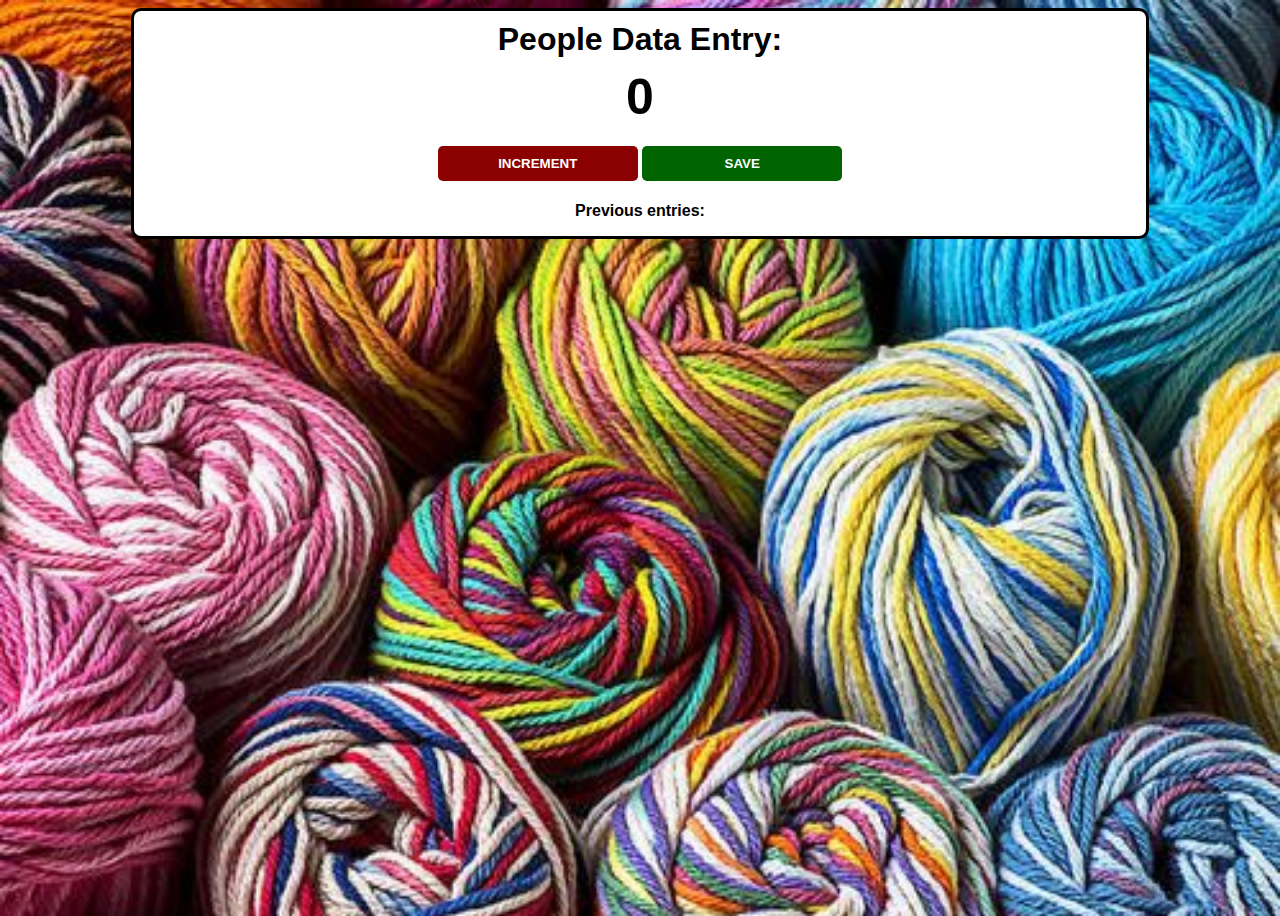
<file: index.html>
<!DOCTYPE html>
<html>
    <head>
        <link rel="stylesheet" href="style.css">
    </head>
    <body>
        <div class="container">
        <h1>People Data Entry:</h1>
        <h2 id="count-el">0</h2>
        <button id="increment-btn" onclick ="increment()">INCREMENT</button>
        <button id="save-btn" onclick="save()">SAVE</button>
        <P id="save-el">Previous entries:</P>
        </div>
        <script src="index.js"></script>
    </body>
</html>
</file>
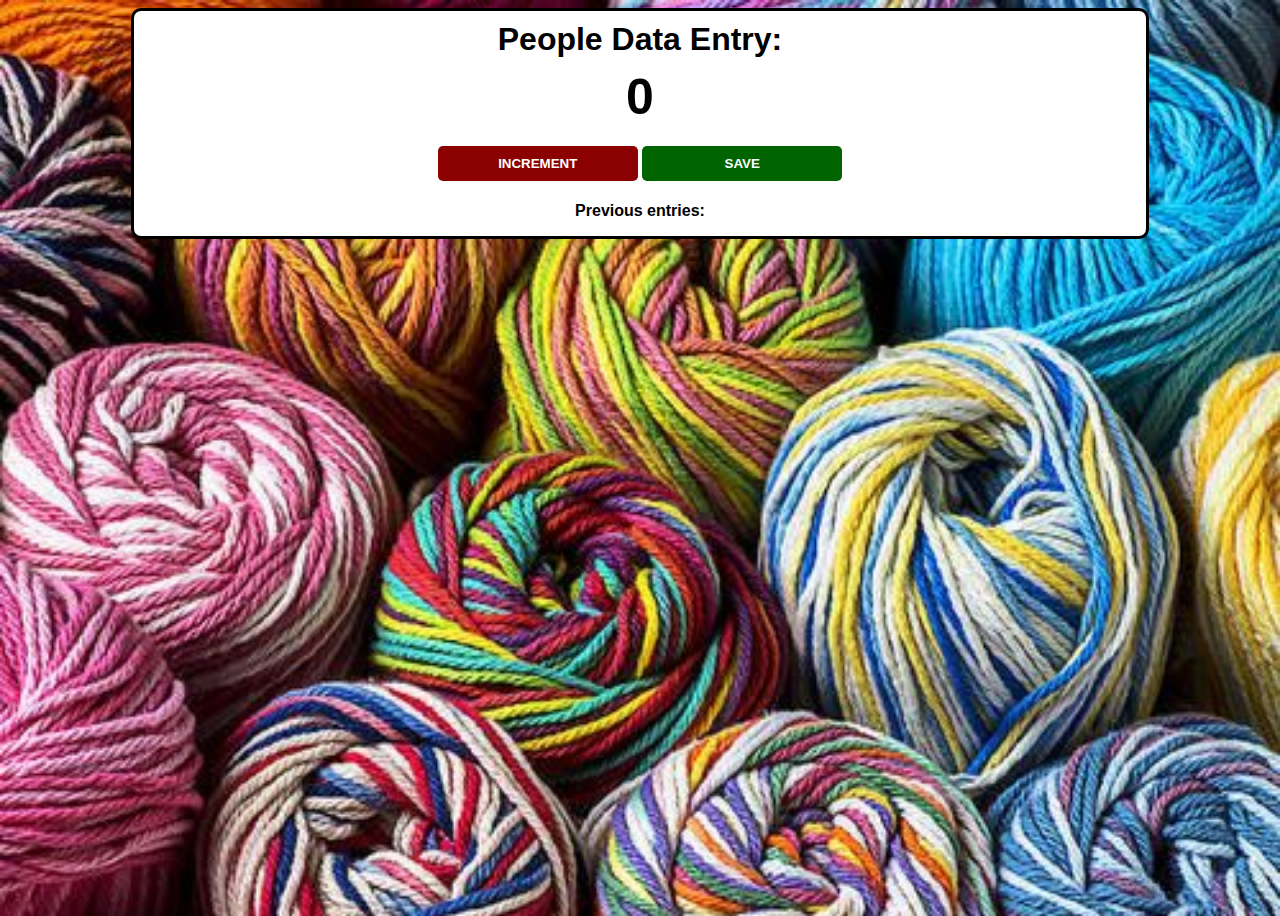
<file: Javascript tutorial/index.html>
<!DOCTYPE html>
<html>
    <head>
        <link rel="stylesheet" href="style.css">
    </head>
    <body>
        <div class="container">
        <h1>People Data Entry:</h1>
        <h2 id="count-el">0</h2>
        <button id="increment-btn" onclick ="increment()">INCREMENT</button>
        <button id="save-btn" onclick="save()">SAVE</button>
        <P id="save-el">Previous entries:</P>
        </div>
        <script src="index.js"></script>
    </body>
</html>
</file>
<file: style.css>
body {
    background-image: url("yarn.jpeg");
    background-size: cover;
    font-family:  'Open Sans','Helvetica Neue', sans-serif;
    font-weight: bold;
    text-align: center;
    height: 100vh;
}
.container {
    background: white;
   max-width: 80%;
   margin: auto;
   border-radius: 10px;
   border: 3px solid black;

}

h1 {
    margin-top: 10px;
    margin-bottom: 10px;
}

h2 {
    font-size: 50px;
    margin-top: 0;
    margin-bottom: 20px;
}

button {
    border: 1px solid black;
    border: none;
    padding-top: 10px;
    padding-bottom: 10px;
    color:white;
    font-weight: bold;
    width: 200px;
    margin-bottom: 5px;
    border-radius: 5px;
}

#increment-btn {
    background:darkred;
}

#save-btn {
    background: darkgreen;
}
#save-el {
    font-weight: bold;
}
</file>
<file: Javascript tutorial/style.css>
body {
    background-image: url("yarn.jpeg");
    background-size: cover;
    font-family:  'Open Sans','Helvetica Neue', sans-serif;
    font-weight: bold;
    text-align: center;
    height: 100vh;
}
.container {
    background: white;
   max-width: 80%;
   margin: auto;
   border-radius: 10px;
   border: 3px solid black;

}

h1 {
    margin-top: 10px;
    margin-bottom: 10px;
}

h2 {
    font-size: 50px;
    margin-top: 0;
    margin-bottom: 20px;
}

button {
    border: 1px solid black;
    border: none;
    padding-top: 10px;
    padding-bottom: 10px;
    color:white;
    font-weight: bold;
    width: 200px;
    margin-bottom: 5px;
    border-radius: 5px;
}

#increment-btn {
    background:darkred;
}

#save-btn {
    background: darkgreen;
}
#save-el {
    font-weight: bold;
}
</file>
